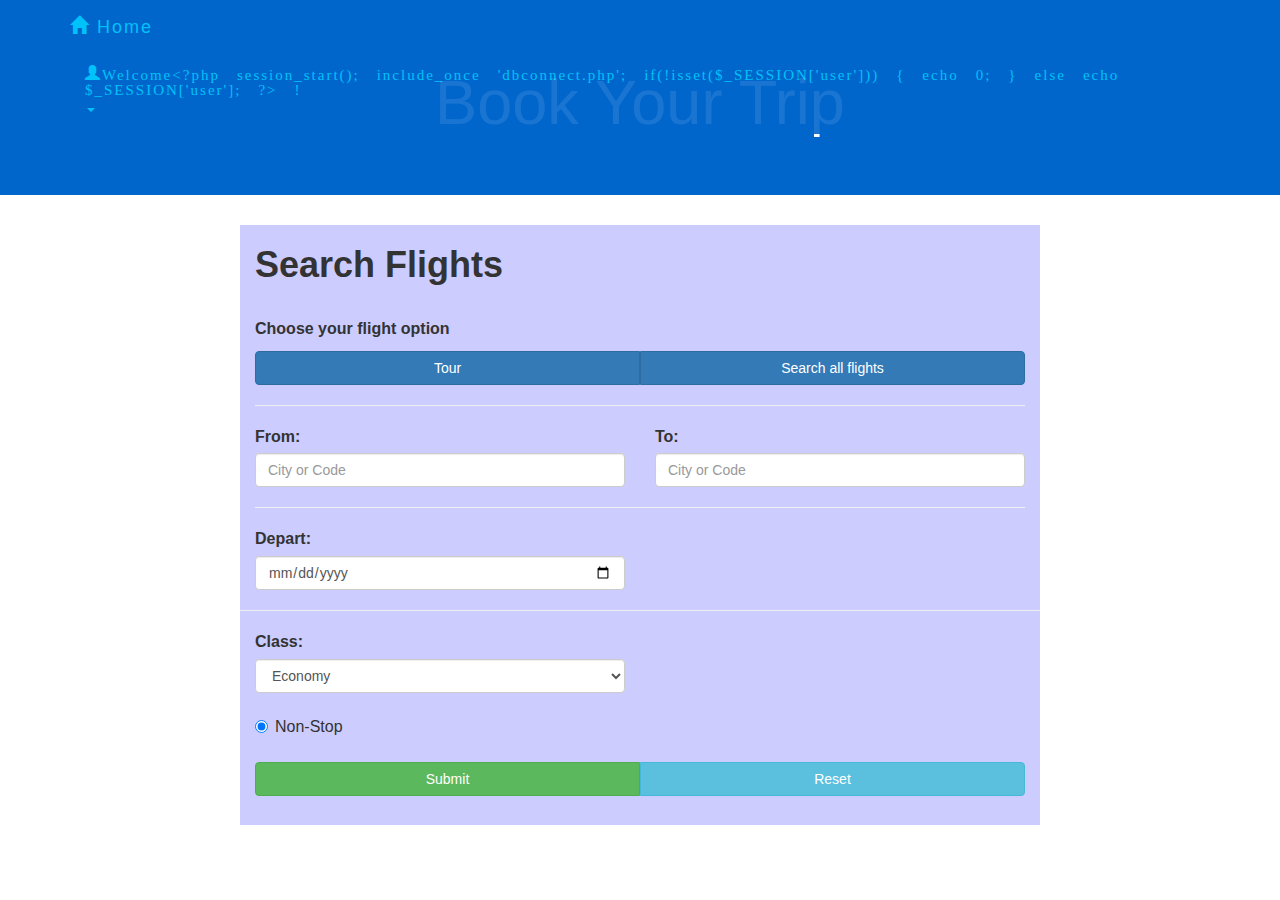
<file: AdminHome.html>
<!DOCTYPE html>
<html lang="en">
<head>
	<title>AirTour Company</title>
    <meta charset="utf-8">
    <meta name="viewport" content="width=device-width, initial-scale=1">
    <link rel="shortcut icon" type="image/x-icon" href="https://lh3.googleusercontent.com/-HtZivmahJYI/VUZKoVuFx3I/AAAAAAAAAcM/thmMtUUPjbA/Blue_square_A-3.PNG" />
	<link rel="stylesheet" href="http://maxcdn.bootstrapcdn.com/bootstrap/3.3.5/css/bootstrap.min.css">
    <script src="https://ajax.googleapis.com/ajax/libs/jquery/1.11.1/jquery.min.js"></script>
    <script src="http://maxcdn.bootstrapcdn.com/bootstrap/3.3.5/js/bootstrap.min.js"></script>
	<link rel="stylesheet" href="forcompany.css">
	<link rel="stylesheet" href="homepage.css">
	<link rel="stylesheet" href="AdminSignin.css">
	<script src="login.js"> </script>
	<script src="jump.js"> </script>
</head>
<body>
	<nav class="navbar navbar-default navbar-fixed-top">
		<div class="container">
			<div class="navbar-header">
				<button type="button" class="navbar-toggle" data-toggle="collapse" data-target="#myNavbar">
					<span class="icon-bar"></span>
					<span class="icon-bar"></span>
					<span class="icon-bar"></span>
				</button>
				<a class="navbar-brand" href="homepage.html"><span class="glyphicon glyphicon-home"></span> Home</a>
			</div>
			<div class="collapse navbar-collapse" id="myNavbar">
				<ul class="nav navbar-nav navbar-right">



					<li class="dropdown" id = "new">
						<a class="dropdown-toggle" data-toggle="dropdown" href="#"><span class="glyphicon glyphicon-user"> Sign in&nbsp;</span><span class="caret"></span>
						</a>
						<ul class="dropdown-menu multi-level" role="menu" aria-labelledby="dropdownMenu">
						  <li><a href="signup.html">Register</a></li>

						  <li class="dropdown-submenu">
							<a tabindex="-1" href="#">Sign in</a>
							<ul class="dropdown-menu">
							  <li><a tabindex="-1" href="Adminlogin.html">Manager Sign in</a></li>
							  <li><a href="customersignin.html">Customer Sign in</a></li>
							  </li>


							</ul>
						  </li>

						</ul>
					</li>
					  <li class="dropdown" id = "old">
						<a class="dropdown-toggle" data-toggle="dropdown" href="#" ><span class="glyphicon glyphicon-user" id="wuser">Welcome!</span>
						<span class="caret"></span>
						</a>
						<ul class="dropdown-menu multi-level" role="menu" aria-labelledby="dropdownMenu">
							<li><a href="Adminpage.html">Flight Management</a></li>
                            <li><a href="UserManagement.html">User Management</a></li>
                            <li><a href="AdminUserView.php">View Users</a></li>
							<li><a href="#" id="logout">Sign out</a></li>
						</ul>
						</li>
				</ul>
			</div>
		</div>
	</nav>
	<div class="jumbotron text-center">
		<h1>Book Your Trip</h1>
	</div>

	<div class="container" id="homepage">
		<h1><b>Search Flights</b></h1>
		<br />
		<p><b>Choose your flight option</b></p>
		<div class="btn-group btn-group-justified">
			<div class="btn-group">
			<button id="button1" type="button" href="#oneway" class="btn btn-primary">Tour</button>
			</div>
			<div class="btn-group">
			<button id="button3" type="button" href="#all" class="btn btn-primary">Search all flights</button>
			</div>
		</div>
		<hr />
	<div id="oneway">
		<form role="form" action="SearchResultOneway.php" method="post">
		  <div class="row">
		  <div class="col-sm-6">
		    <label for="from">From:</label>
		    <input type="text" class="form-control" id="from" name="from" placeholder="City or Code" required>
		  </div>
		  <div class="col-sm-6">
		    <label for="to">To:</label>
		    <input type="text" class="form-control" id="to" name="to" placeholder="City or Code" required>
		  </div>
		  </div>
		  <hr >
		  <div class="row">
			  <div class="col-sm-6">
			    <label for="depart">Depart:</label>
			    <input type="date" class="form-control" id="depart" name="depart" required>
			  </div>
		  </div>
		   <div class="row">
		   <hr >
		  <div class="col-sm-6">
		    <label for="class">Class:</label>
		    <select class="form-control" name="class">
		      <option value="Economy">Economy</option>
		      <option value="Business">Business</option>
		    </select>
		  </div>
		  </div>
		  <br>
		  <div class="row">
		  <div class="col-sm-6">
		    <label class="radio-inline">
		      <input type="radio" name="stop" value="nonstop" checked>Non-Stop
		    </label>
		  </div>
		  </div>
		  <br>
		  <div class="btn-group btn-group-justified">
				<div class="btn-group">
					<button type="submit" class="btn btn-success">Submit</button>
				</div>
				<div class="btn-group">
					<button type="reset"  class="btn btn-info" value="Reset">Reset</button>
				</div>
		  </div>
		</form>
	</div>

	<div id="all">
		<form role="form" action="SearchResultAll.php" method="post">
			 <div class="row">
			  <div class="col-sm-6">
			  <label for="selectdate">Select a date:</label>
			  <input type="date" class="form-control" id="selectdate" name="selectdate" required>
			  </div>
			 </div>
			 <br>
			<div class="row">
			  <div class="col-sm-6">
			  <button type="submit" class="btn btn-primary">Show ALL</button>
			  </div>
			</div>
			</form>

	</div>

	</div>


</body>
</html>
</file>
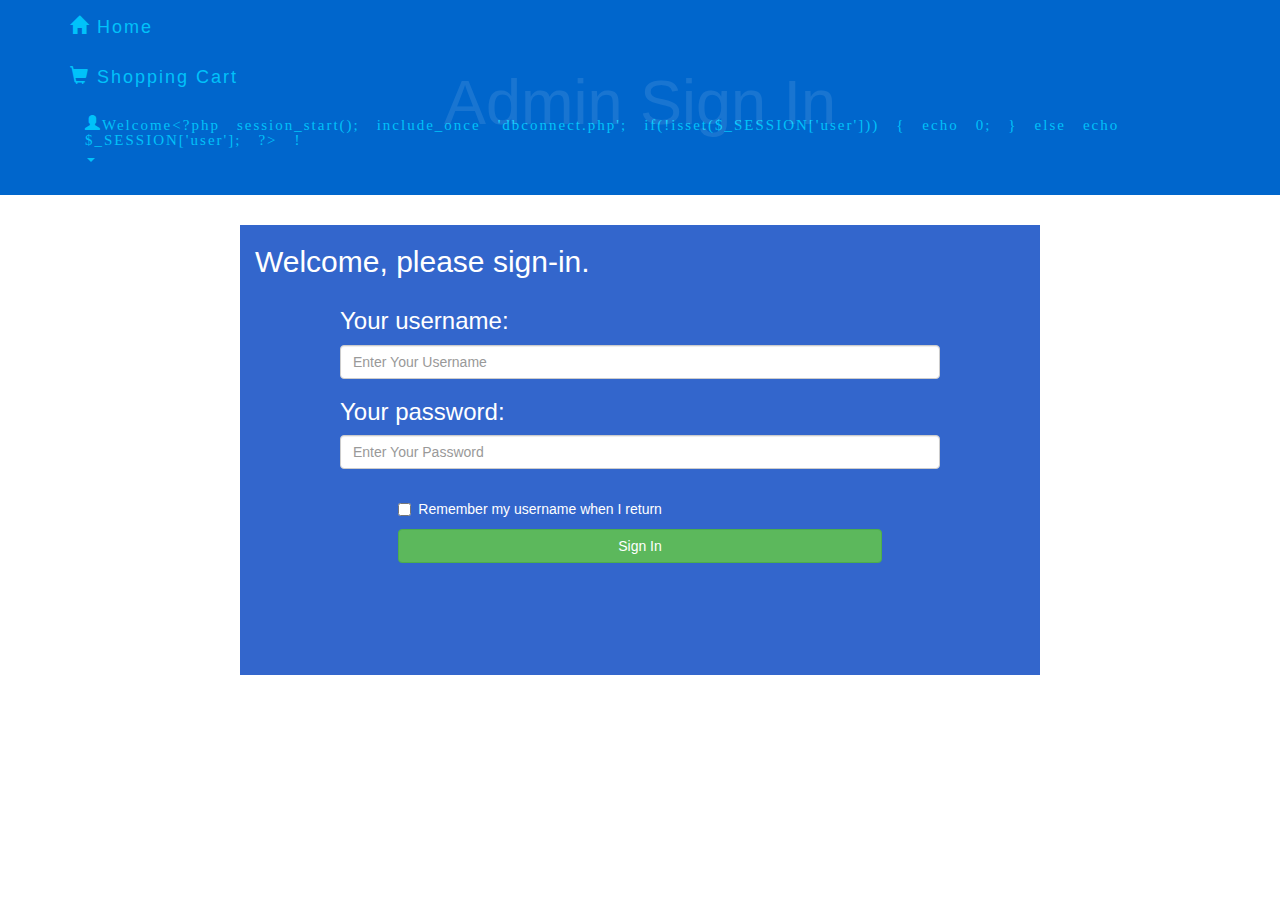
<file: Adminlogin.html>
<!DOCTYPE html>
<html lang="en">
<head>
	<title>AirBooking.com - airline tickets, cheap flights</title>
	<meta name="language" content="english" />
	<meta name="keywords" content="airprice, travel, cheap airfare, discount airfare" />
	<meta http-equiv="content-type" content="text/html; charset=utf-8" />
	<meta http-equiv="Content-Style-Type" content="text/css" />
	<meta name="viewpoint" content="width=device-width, initial-scale=1">
	<link rel="stylesheet" href="http://maxcdn.bootstrapcdn.com/bootstrap/3.3.5/css/bootstrap.min.css">
	<link rel="shortcut icon" type="image/x-icon" href="https://lh3.googleusercontent.com/-HtZivmahJYI/VUZKoVuFx3I/AAAAAAAAAcM/thmMtUUPjbA/Blue_square_A-3.PNG" />
	<script src="https://ajax.googleapis.com/ajax/libs/jquery/1.11.3/jquery.min.js"></script>
	<script src="http://maxcdn.bootstrapcdn.com/bootstrap/3.3.5/js/bootstrap.min.js"></script>
	<link rel="stylesheet" href="forcompany.css">
	<link rel="stylesheet" href="customersignin.css">
	<link rel="stylesheet" href="AdminSignin.css">
		<script src="login.js"> </script>
</head>

<body id="signUpPage" data-spy="scroll" data-target=".navbar" data-offset="60">
	<nav class="navbar navbar-default navbar-fixed-top">
		<div class="container">
			<div class="navbar-header">
				<button type="button" class="navbar-toggle" data-toggle="collapse" data-target="#myNavbar">
					<span class="icon-bar"></span>
					<span class="icon-bar"></span>
					<span class="icon-bar"></span>
				</button>
				<a class="navbar-brand" href="index.html"><span class="glyphicon glyphicon-home"></span> Home</a>
			</div>
			<div class="collapse navbar-collapse" id="myNavbar">
				<ul class="nav navbar-nav navbar-right">
					<li id = "cart">
						<a class="navbar-brand" href="cartshow.php"><span class="glyphicon glyphicon-shopping-cart"></span> Shopping Cart</a>
					</li>


					<li class="dropdown" id = "new">
						<a class="dropdown-toggle" data-toggle="dropdown" href="#"><span class="glyphicon glyphicon-user"> Sign in&nbsp;</span><span class="caret"></span>
						</a>
						<ul class="dropdown-menu multi-level" role="menu" aria-labelledby="dropdownMenu">
						  <li><a href="signup.html">Register</a></li>

						  <li class="dropdown-submenu">
							<a tabindex="-1" href="#">Sign in</a>
							<ul class="dropdown-menu">
							  <li><a tabindex="-1" href="Adminlogin.html">Manager Sign in</a></li>
							  <li><a href="customersignin.html">Customer Sign in</a></li>
							  </li>


							</ul>
						  </li>

						</ul>
					</li>
					  <li class="dropdown" id = "old">
						<a class="dropdown-toggle" data-toggle="dropdown" href="#" ><span class="glyphicon glyphicon-user" id="wuser">Welcome!</span>
						<span class="caret"></span>
						</a>
						<ul class="dropdown-menu multi-level" role="menu" aria-labelledby="dropdownMenu">
							<li><a href="showhistory.php">History</a></li>
							<li><a href="#" id="logout">Sign out</a></li>
						</ul>
						</li>
				</ul>
			</div>
		</div>
	</nav>
	<div class="jumbotron text-center">
		<h1>Admin Sign In</h1>
	</div>

	<div class="container" id="signin">
		<h2>Welcome, please sign-in.</h2>

		<form action="Adminlogin.php" method="post">
		<div class="container" id="main">
			<h3>Your username:</h3>
			<input type="text" class="form-control" id="username" placeholder="Enter Your Username" name="username" required>
			<h3>Your password:</h3>
			<input type="password" class="form-control" id="pwd" placeholder="Enter Your Password" name="pwd" required>

		</div>
		<br />
		<div class="col-sm-offset-2 col-sm-6">
			<div class="checkbox">
				<label><input type="checkbox"> Remember my username when I return</label>
			</div>
		</div>

		<div class="col-sm-offset-2 col-sm-8">
			<button type="submit" class="btn btn-success btn-block" name="btn-login">Sign In</button>
		</div>
		</form>

	</div>
	<br /><br />

</body>
</html>
</file>
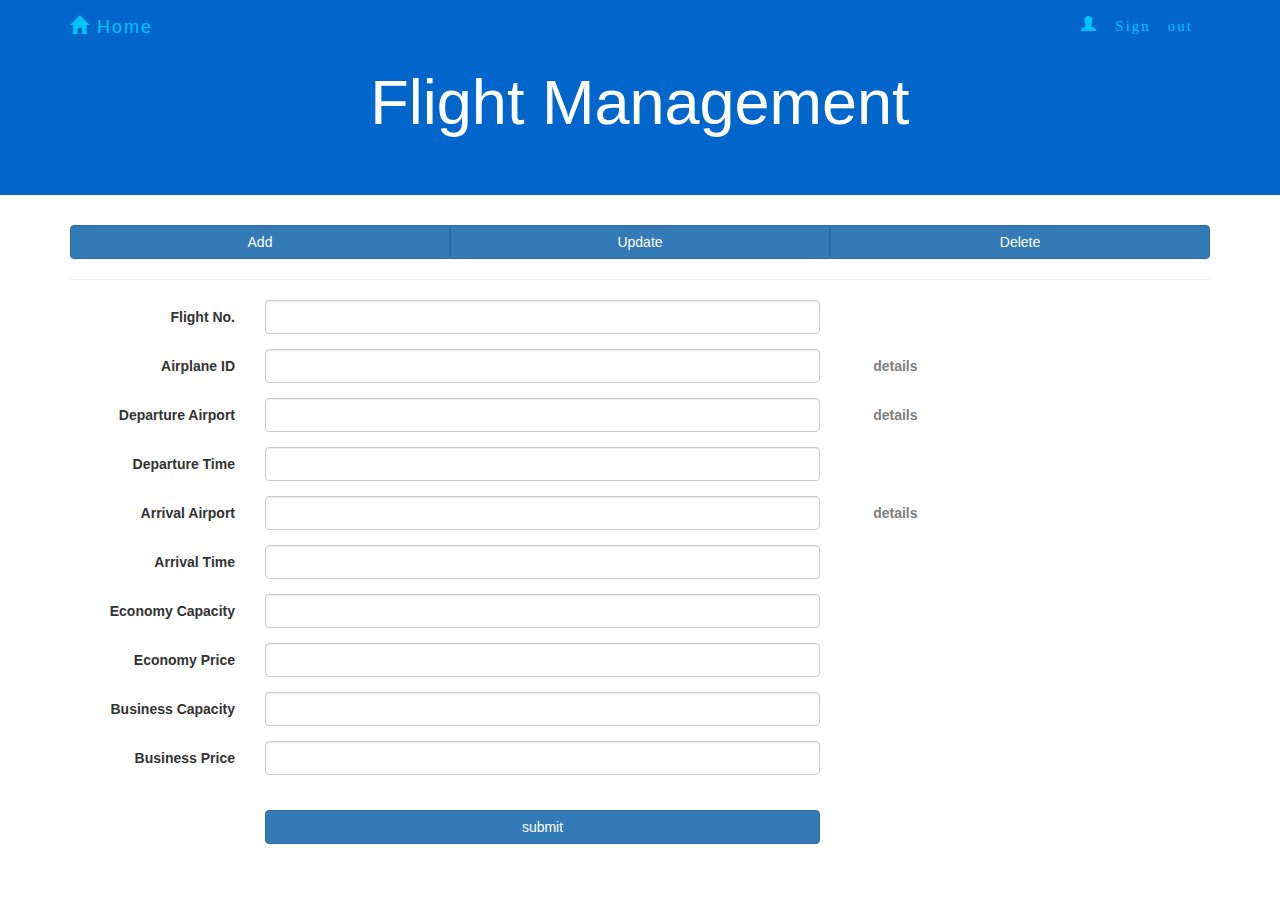
<file: Adminpage.html>
<!DOCTYPE html>
<html lang="en">
<head>
	<title>Book My Trip</title>
    <meta charset="utf-8">
    <meta name="viewport" content="width=device-width, initial-scale=1">
    <link rel="shortcut icon" type="image/x-icon" href="https://lh3.googleusercontent.com/-HtZivmahJYI/VUZKoVuFx3I/AAAAAAAAAcM/thmMtUUPjbA/Blue_square_A-3.PNG" />
	<link rel="stylesheet" href="http://maxcdn.bootstrapcdn.com/bootstrap/3.3.5/css/bootstrap.min.css">
    <script src="http://maxcdn.bootstrapcdn.com/bootstrap/3.3.5/js/bootstrap.min.js"></script>
	<link rel="stylesheet" href="forcompany.css">
	<link rel="stylesheet" href="menu.css">
	<link rel="stylesheet" href="AdminSignin.css">
	<script  src="jquery-1.9.1.min.js"></script>
	<script src="Admin.js"></script>
	<script src="login.js"> </script>

</head>
<body>
	<nav class="navbar navbar-default navbar-fixed-top">
		<div class="container">
			<div class="navbar-header">
				<button type="button" class="navbar-toggle" data-toggle="collapse" data-target="#myNavbar">
					<span class="icon-bar"></span>
					<span class="icon-bar"></span>
					<span class="icon-bar"></span>
				</button>
				<a class="navbar-brand" href="AdminHome.html"><span class="glyphicon glyphicon-home"></span> Home</a>
			</div>
			<div class="collapse navbar-collapse" id="myNavbar">
				<ul class="nav navbar-nav navbar-right">
					<li class="dropdown">
						<a class="dropdown-toggle" data-toggle="dropdown" href="index.html"><span class="glyphicon glyphicon-user"> Sign out&nbsp;</span>						</a>

					</li>
				</ul>
			</div>
		</div>
	</nav>
	<div class="jumbotron text-center">
		<h1>Flight Management</h1>
	</div>

	<div class="container">

		<div class="btn-group btn-group-justified">
			<div class="btn btn-primary" id="a">Add</div>
			<div class="btn btn-primary" id="u">Update</div>
			<div class="btn btn-primary" id="d">Delete</div>
		</div>
		<hr />
		<div id = "add">
			<form class="form-horizontal" role="form" id="addf">
				<div class="form-group">
					<label class="control-label col-sm-2" for="flightno2">Flight No.</label>
					<div class="col-sm-6">
						<input type="flightno" class="form-control" id="flightno2" placeholder="" name="flightno">
	
					</div>
	
				</div>
				<div class="form-group">
					<label class="control-label col-sm-2" for="airplaneid2">Airplane ID</label>
					<div class="col-sm-6">
						<input type="airplaneid" class="form-control" id="airplaneid2" placeholder="" name="airplaneid">
					</div>
					<label class="control-label col-sm-1" for="airpiddetail" id = "ad1"><font color="gray">details</font></label>
					<div class="col-sm-3" id = "detail">
					</div>
				</div>
				<div class="form-group">
					<label class="control-label col-sm-2" for="departure">Departure Airport</label>
					<div class="col-sm-6">
						<input type="departure" class="form-control" id="departure2" placeholder="" name="departure">
					</div>
					<label class="control-label col-sm-1" for="dairportdetail" id="ad2" ><font color="gray">details</font></label>
					<div class="col-sm-3" id = "adetail2">
					</div>
				</div>
				<div class="form-group">
					<label class="control-label col-sm-2" for="dtime">Departure Time</label>
					<div class="col-sm-6">
						<input type="dtime" class="form-control" id="dtime2" placeholder="" name="dtime">
					</div>
				</div>
				<div class="form-group">
					<label class="control-label col-sm-2" for="arrival">Arrival Airport</label>
					<div class="col-sm-6">
						<input type="arrival" class="form-control" id="arrival2" placeholder="" name="arrival">
					</div>
					<label class="control-label col-sm-1" for="dairportdetail" id="ad3" ><font color="gray">details</font></label>
					<div class="col-sm-3" id = "adetail3">
					</div>
				</div>
				<div class="form-group">
					<label class="control-label col-sm-2" for="atime">Arrival Time</label>
					<div class="col-sm-6">
						<input type="atime" class="form-control" id="atime2" placeholder="" name="atime">
					</div>
				</div>
				<div class="form-group">
					<label class="control-label col-sm-2" for="ecapacity">Economy Capacity</label>
					<div class="col-sm-6">
						<input type="ecapacity" class="form-control" id="ecapacity2" placeholder="" name="ecapacity">
					</div>
				</div>
				<div class="form-group">
					<label class="control-label col-sm-2" for="eprice">Economy Price</label>
					<div class="col-sm-6">
						<input type="eprice" class="form-control" id="eprice2" placeholder="" name="eprice">
					</div>
				</div>
				<div class="form-group">
					<label class="control-label col-sm-2" for="bcapacity">Business Capacity</label>
					<div class="col-sm-6">
						<input type="bcapacity" class="form-control" id="bcapacity2" placeholder="" name="bcapacity">
					</div>
				</div>
				<div class="form-group">
					<label class="control-label col-sm-2" for="bprice">Business Price</label>
					<div class="col-sm-6">
						<input type="bprice" class="form-control" id="bprice2" placeholder="" name="bprice">
					</div>
				</div>
	
				<br />
				<div class="form-group">
					<div class="col-sm-offset-2 col-sm-6">
						<input type = "button" class="btn btn-primary btn-block" name="btn-submit" id="ad" value = "submit" />
					</div>
				</div>
			</form>
		</div>
		<div id = "update">
		<form class="form-horizontal" role="form">
			<div class="form-group">
				<label class="control-label col-sm-2" for="number">Flight No.</label>
				<div class="col-sm-6">
					<input type="flightno" class="form-control" name="number" id="number" placeholder="">

				</div>
				<div class="col-sm-2">
					<input type="button" class="btn btn-success btn-block" name="search" id="search" value = "search flight" />
				</div>
			</div>
		</form>
		<form class="form-horizontal" role="form" id="result">
			<div class="form-group">
				<label class="control-label col-sm-2" for="flightno">Flight No.</label>
				<div class="col-sm-6">
					<input type="flightno" class="form-control" id="flightno1" placeholder="" name="flightno">

				</div>

			</div>
			<div class="form-group">
				<label class="control-label col-sm-2" for="airplaneid">Airplane ID</label>
				<div class="col-sm-6">
					<input type="airplaneid" class="form-control" id="airplaneid1" placeholder="" name="airplaneid">
				</div>

				<label class="control-label col-sm-1" for="dairportdetail" id="ud1" ><font color="gray">details</font></label>
				<div class="col-sm-3" id = "detail1">
				</div>
			</div>
			<div class="form-group">
				<label class="control-label col-sm-2" for="departure">Departure Airport</label>
				<div class="col-sm-6">
					<input type="departure" class="form-control" id="departure1" placeholder="" name="departure">
				</div>
				<label class="control-label col-sm-1" for="dairportdetail" id="ud2" ><font color="gray">details</font></label>
				<div class="col-sm-3" id = "udetail2">
				</div>
			</div>
			<div class="form-group">
				<label class="control-label col-sm-2" for="dtime">Departure Time</label>
				<div class="col-sm-6">
					<input type="dtime" class="form-control" id="dtime1" placeholder="" name="dtime">
				</div>
			</div>
			<div class="form-group">
				<label class="control-label col-sm-2" for="arrival">Arrival Airport</label>
				<div class="col-sm-6">
					<input type="arrival" class="form-control" id="arrival1" placeholder="" name="arrival">
				</div>
				<label class="control-label col-sm-1" for="dairportdetail" id="ud3" ><font color="gray">details</font></label>
				<div class="col-sm-3" id = "udetail3">
				</div>
			</div>
			<div class="form-group">
				<label class="control-label col-sm-2" for="atime">Arrival Time</label>
				<div class="col-sm-6">
					<input type="atime" class="form-control" id="atime1" placeholder="" name="atime">
				</div>
			</div>
			<div class="form-group">
				<label class="control-label col-sm-2" for="ecapacity">Economy Capacity</label>
				<div class="col-sm-6">
					<input type="ecapacity" class="form-control" id="ecapacity1" placeholder="" name="ecapacity">
				</div>
			</div>
			<div class="form-group">
				<label class="control-label col-sm-2" for="eprice">Economy Price</label>
				<div class="col-sm-6">
					<input type="eprice" class="form-control" id="eprice1" placeholder="" name="eprice">
				</div>
			</div>
			<div class="form-group">
				<label class="control-label col-sm-2" for="bcapacity">Business Capacity</label>
				<div class="col-sm-6">
					<input type="bcapacity" class="form-control" id="bcapacity1" placeholder="" name="bcapacity">
				</div>
			</div>
			<div class="form-group">
				<label class="control-label col-sm-2" for="bprice">Business Price</label>
				<div class="col-sm-6">
					<input type="bprice" class="form-control" id="bprice1" placeholder="" name="bprice">
				</div>
			</div>

			<br />
			<div class="form-group">
				<div class="col-sm-offset-2 col-sm-6">
					<input type = "button" class="btn btn-primary btn-block" value="Update" id="up" />
					<input type = "button" class="btn btn-primary btn-block" value="Delete" id="de" />
				</div>
			</div>
		</form>
		</div>
		<div id = "delete">

	    </div>
		<br /><br /><br />
	</div>

</body>
</html>
</file>
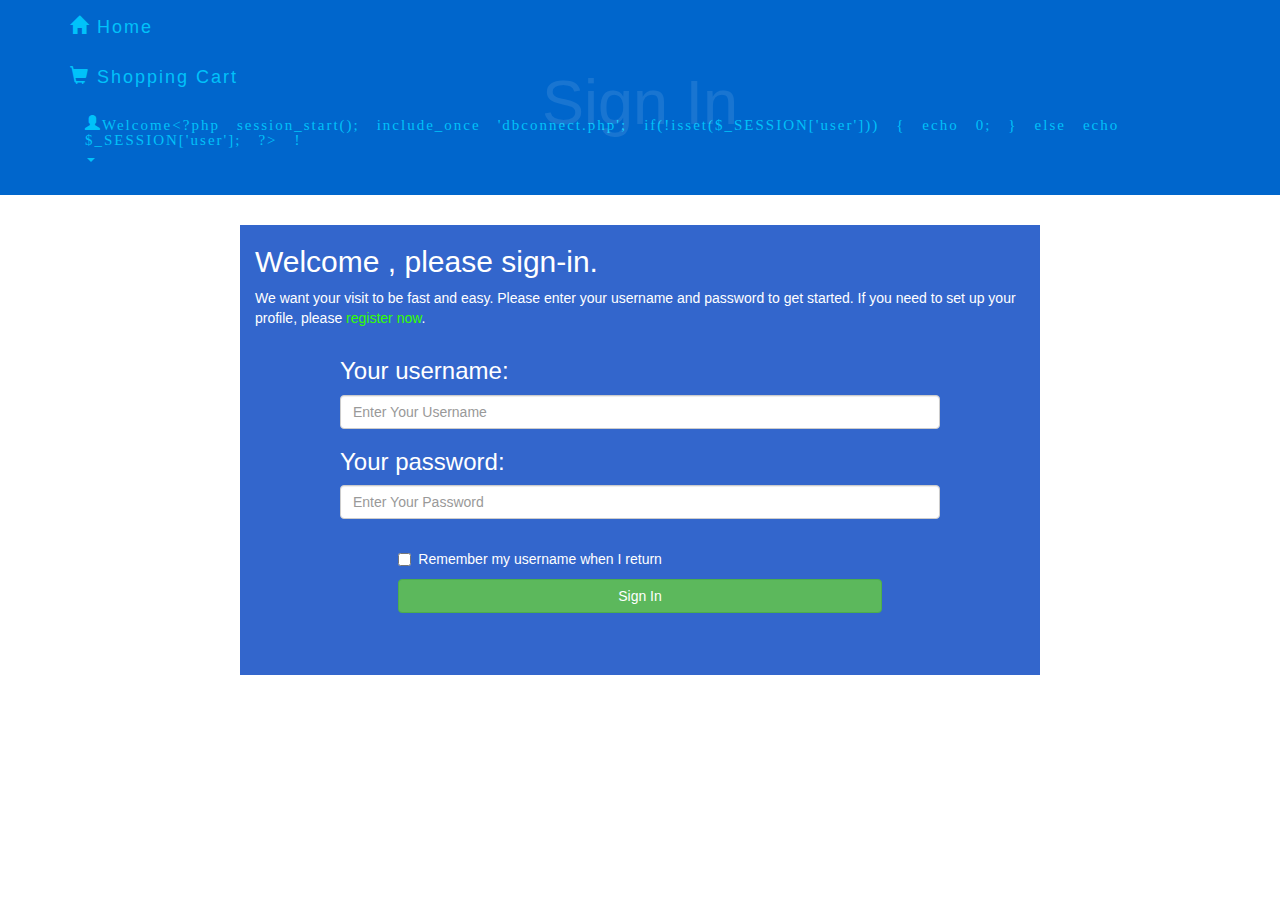
<file: customersignin.html>
<!DOCTYPE html>
<html lang="en">
<head>
	<title>AirBooking.com - airline tickets, cheap flights</title>
	<meta name="language" content="english" />
	<meta name="keywords" content="airprice, travel, cheap airfare, discount airfare" />
	<meta http-equiv="content-type" content="text/html; charset=utf-8" />
	<meta http-equiv="Content-Style-Type" content="text/css" />
	<meta name="viewpoint" content="width=device-width, initial-scale=1">
	<link rel="stylesheet" href="http://maxcdn.bootstrapcdn.com/bootstrap/3.3.5/css/bootstrap.min.css">
	<link rel="shortcut icon" type="image/x-icon" href="https://lh3.googleusercontent.com/-HtZivmahJYI/VUZKoVuFx3I/AAAAAAAAAcM/thmMtUUPjbA/Blue_square_A-3.PNG" />
	<script src="https://ajax.googleapis.com/ajax/libs/jquery/1.11.3/jquery.min.js"></script>
	<script src="http://maxcdn.bootstrapcdn.com/bootstrap/3.3.5/js/bootstrap.min.js"></script>
	<link rel="stylesheet" href="forcompany.css">
	<link rel="stylesheet" href="customersignin.css">
	<link rel="stylesheet" href="AdminSignin.css">
		<script src="login.js"> </script>
</head>

<body id="signUpPage" data-spy="scroll" data-target=".navbar" data-offset="60">
	<nav class="navbar navbar-default navbar-fixed-top">
		<div class="container">
			<div class="navbar-header">
				<button type="button" class="navbar-toggle" data-toggle="collapse" data-target="#myNavbar">
					<span class="icon-bar"></span>
					<span class="icon-bar"></span>
					<span class="icon-bar"></span>
				</button>
				<a class="navbar-brand" href="index.html"><span class="glyphicon glyphicon-home"></span> Home</a>
			</div>
			<div class="collapse navbar-collapse" id="myNavbar">
				<ul class="nav navbar-nav navbar-right">
					<li id = "cart">
						<a class="navbar-brand" href="cartshow.php"><span class="glyphicon glyphicon-shopping-cart"></span> Shopping Cart</a>
					</li>


					<li class="dropdown" id = "new">
						<a class="dropdown-toggle" data-toggle="dropdown" href="#"><span class="glyphicon glyphicon-user"> Sign in&nbsp;</span><span class="caret"></span>
						</a>
						<ul class="dropdown-menu multi-level" role="menu" aria-labelledby="dropdownMenu">
						  <li><a href="signup.html">Register</a></li>

						  <li class="dropdown-submenu">
							<a tabindex="-1" href="#">Sign in</a>
							<ul class="dropdown-menu">
							  <li><a tabindex="-1" href="Adminlogin.html">Manager Sign in</a></li>
							  <li><a href="customersignin.html">Customer Sign in</a></li>
							  </li>


							</ul>
						  </li>

						</ul>
					</li>
					  <li class="dropdown" id = "old">
						<a class="dropdown-toggle" data-toggle="dropdown" href="#" ><span class="glyphicon glyphicon-user" id="wuser">Welcome!</span>
						<span class="caret"></span>
						</a>
						<ul class="dropdown-menu multi-level" role="menu" aria-labelledby="dropdownMenu">
							<li><a href="showhistory.php">History</a></li>
							<li><a href="#" id="logout">Sign out</a></li>
						</ul>
						</li>
				</ul>
			</div>
		</div>
	</nav>
	<div class="jumbotron text-center">
		<h1>Sign In</h1>
	</div>

	<div class="container" id="signin">
		<h2>Welcome , please sign-in.</h2>
		<p>We want your visit to be fast and easy.  Please enter your username and password to get started. If you need to set up your profile, please <a href="signup.html">register now</a>.</p>

		<form action="login.php" method="post">
		<div class="container" id="main">
			<h3>Your username:</h3>
			<input type="text" class="form-control" id="username" placeholder="Enter Your Username" name="username" required>
			<h3>Your password:</h3>
			<input type="password" class="form-control" id="pwd" placeholder="Enter Your Password" name="pwd" required>

		</div>
		<br />
		<div class="col-sm-offset-2 col-sm-6">
			<div class="checkbox">
				<label><input type="checkbox"> Remember my username when I return</label>
			</div>
		</div>

		<div class="col-sm-offset-2 col-sm-8">
			<button type="submit" class="btn btn-success btn-block" name="btn-login">Sign In</button>
		</div>
		</form>

	</div>
	<br /><br />

</body>
</html>
</file>
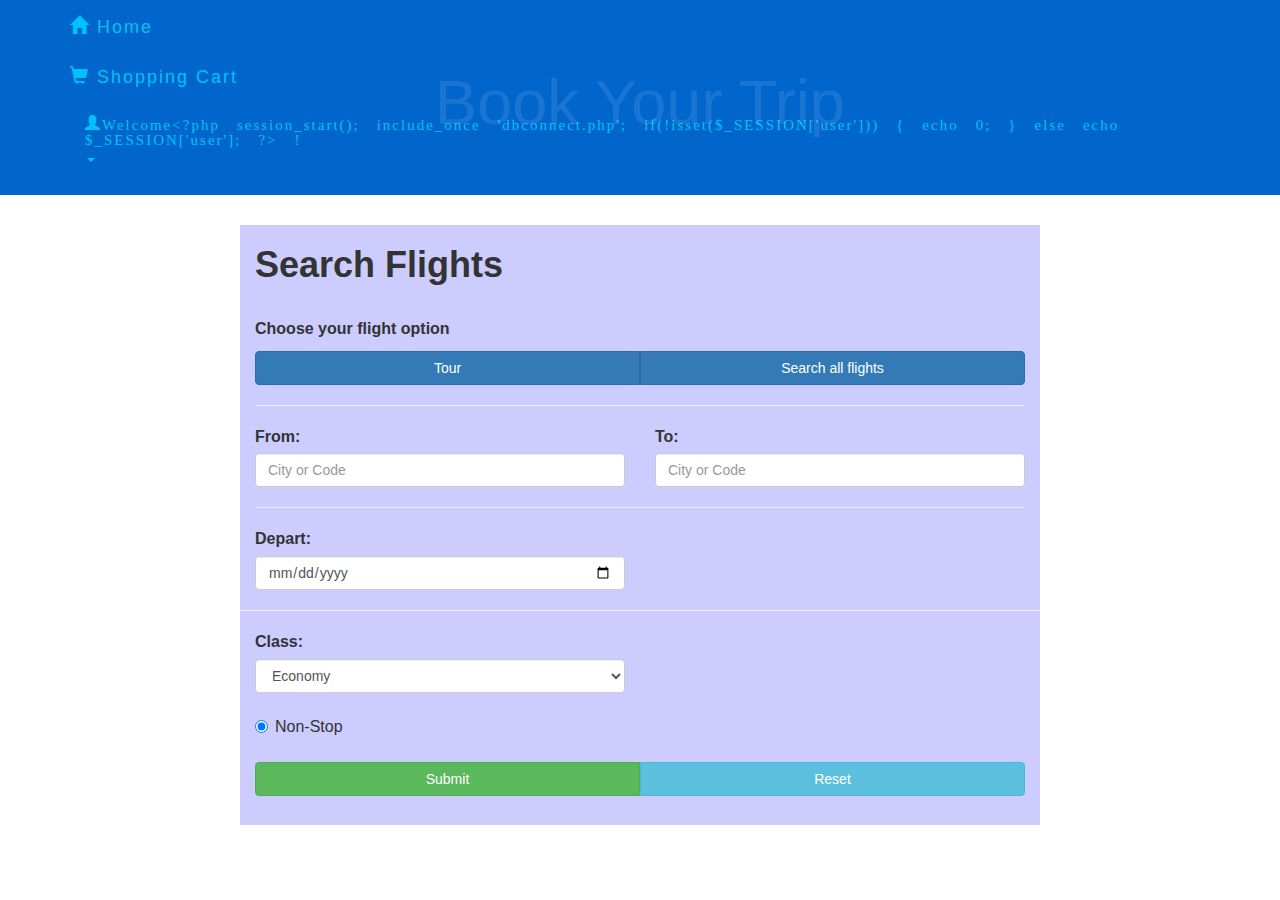
<file: homepage.html>
<!DOCTYPE html>
<html lang="en">
<head>
	<title>AirTour Company</title>
    <meta charset="utf-8">
    <meta name="viewport" content="width=device-width, initial-scale=1">
    <link rel="shortcut icon" type="image/x-icon" href="https://lh3.googleusercontent.com/-HtZivmahJYI/VUZKoVuFx3I/AAAAAAAAAcM/thmMtUUPjbA/Blue_square_A-3.PNG" />
	<link rel="stylesheet" href="http://maxcdn.bootstrapcdn.com/bootstrap/3.3.5/css/bootstrap.min.css">
    <script src="https://ajax.googleapis.com/ajax/libs/jquery/1.11.1/jquery.min.js"></script>
    <script src="http://maxcdn.bootstrapcdn.com/bootstrap/3.3.5/js/bootstrap.min.js"></script>
	<link rel="stylesheet" href="forcompany.css">
	<link rel="stylesheet" href="homepage.css">
	<link rel="stylesheet" href="AdminSignin.css">
	<script src="login.js"> </script>
	<script src="jump.js"> </script>
</head>
<body>
	<nav class="navbar navbar-default navbar-fixed-top">
		<div class="container">
			<div class="navbar-header">
				<button type="button" class="navbar-toggle" data-toggle="collapse" data-target="#myNavbar">
					<span class="icon-bar"></span>
					<span class="icon-bar"></span>
					<span class="icon-bar"></span>
				</button>
				<a class="navbar-brand" href="homepage.html"><span class="glyphicon glyphicon-home"></span> Home</a>
			</div>
			<div class="collapse navbar-collapse" id="myNavbar">
				<ul class="nav navbar-nav navbar-right">

					<li id = "cart">
						<a class="navbar-brand" href="cartshow.php"><span class="glyphicon glyphicon-shopping-cart"></span> Shopping Cart</a>
					</li>


					<li class="dropdown" id = "new">
						<a class="dropdown-toggle" data-toggle="dropdown" href="#"><span class="glyphicon glyphicon-user"> Sign in&nbsp;</span><span class="caret"></span>
						</a>
						<ul class="dropdown-menu multi-level" role="menu" aria-labelledby="dropdownMenu">
						  <li><a href="signup.html">Register</a></li>

						  <li class="dropdown-submenu">
							<a tabindex="-1" href="#">Sign in</a>
							<ul class="dropdown-menu">
							  <li><a tabindex="-1" href="Adminlogin.html">Manager Sign in</a></li>
							  <li><a href="customersignin.html">Customer Sign in</a></li>
							  </li>


							</ul>
						  </li>

						</ul>
					</li>
					  <li class="dropdown" id = "old">
						<a class="dropdown-toggle" data-toggle="dropdown" href="#" ><span class="glyphicon glyphicon-user" id="wuser">Welcome!</span>
						<span class="caret"></span>
						</a>
						<ul class="dropdown-menu multi-level" role="menu" aria-labelledby="dropdownMenu">
							<li><a href="showhistory.php">History</a></li>
							<li><a href="#" id="logout">Sign out</a></li>
						</ul>
						</li>
				</ul>
			</div>
		</div>
	</nav>
	<div class="jumbotron text-center">
		<h1>Book Your Trip</h1>
	</div>

	<div class="container" id="homepage">
		<h1><b>Search Flights</b></h1>
		<br />
		<p><b>Choose your flight option</b></p>
		<div class="btn-group btn-group-justified">
			<div class="btn-group">
			<button id="button1" type="button" href="#oneway" class="btn btn-primary">Tour</button>
			</div>
			<div class="btn-group">
			<button id="button3" type="button" href="#all" class="btn btn-primary">Search all flights</button>
			</div>
		</div>
		<hr />
	<div id="oneway">
		<form role="form" action="SearchResultOneway.php" method="post">
		  <div class="row">
		  <div class="col-sm-6">
		    <label for="from">From:</label>
		    <input type="text" class="form-control" id="from" name="from" placeholder="City or Code" required>
		  </div>
		  <div class="col-sm-6">
		    <label for="to">To:</label>
		    <input type="text" class="form-control" id="to" name="to" placeholder="City or Code" required>
		  </div>
		  </div>
		  <hr >
		  <div class="row">
			  <div class="col-sm-6">
			    <label for="depart">Depart:</label>
			    <input type="date" class="form-control" id="depart" name="depart" required>
			  </div>
		  </div>
		   <div class="row">
		   <hr >
		  <div class="col-sm-6">
		    <label for="class">Class:</label>
		    <select class="form-control" name="class">
		      <option value="Economy">Economy</option>
		      <option value="Business">Business</option>
		    </select>
		  </div>
		  </div>
		  <br>
		  <div class="row">
		  <div class="col-sm-6">
		    <label class="radio-inline">
		      <input type="radio" name="stop" value="nonstop" checked>Non-Stop
		    </label>
		  </div>
		  </div>
		  <br>
		  <div class="btn-group btn-group-justified">
				<div class="btn-group">
					<button type="submit" class="btn btn-success">Submit</button>
				</div>
				<div class="btn-group">
					<button type="reset"  class="btn btn-info" value="Reset">Reset</button>
				</div>
		  </div>
		</form>
	</div>

	<div id="all">
		<form role="form" action="SearchResultAll.php" method="post">
			 <div class="row">
			  <div class="col-sm-6">
			  <label for="selectdate">Select a date:</label>
			  <input type="date" class="form-control" id="selectdate" name="selectdate" required>
			  </div>
			 </div>
			 <br>
			<div class="row">
			  <div class="col-sm-6">
			  <button type="submit" class="btn btn-primary">Show ALL</button>
			  </div>
			</div>
			</form>

	</div>

	</div>


</body>
</html>
</file>
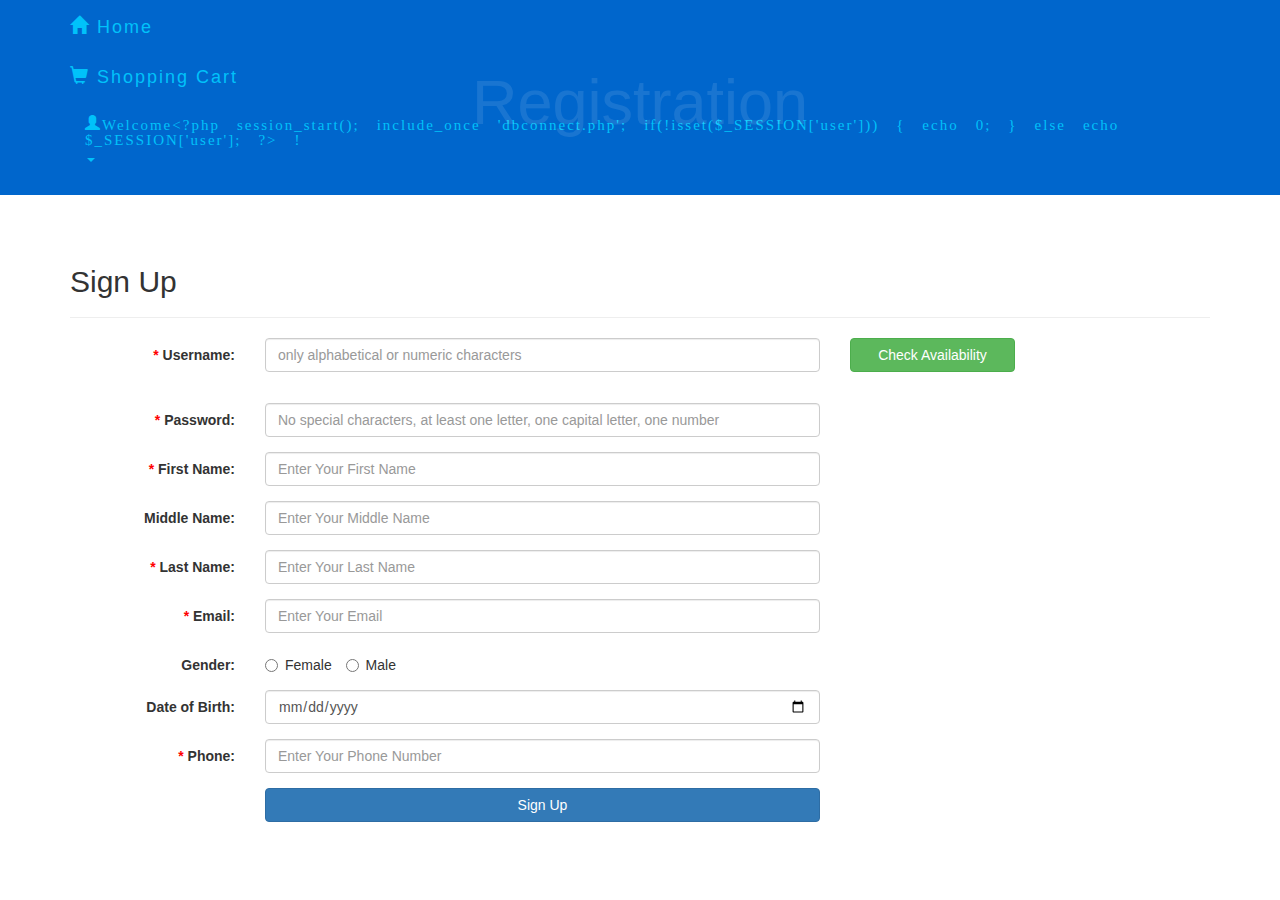
<file: signup.html>
<!DOCTYPE html>
<html lang="en">
<head>
	<title>Book Your Trip.com - airline tickets, cheap flights</title>
	<meta name="language" content="english" />
	<meta name="keywords" content="airprice, travel, cheap airfare, discount airfare" />
	<meta http-equiv="content-type" content="text/html; charset=utf-8" />
	<meta http-equiv="Content-Style-Type" content="text/css" />
	<meta name="viewpoint" content="width=device-width, initial-scale=1">
	<link rel="stylesheet" href="http://maxcdn.bootstrapcdn.com/bootstrap/3.3.5/css/bootstrap.min.css">
	<link rel="shortcut icon" type="image/x-icon" href="https://lh3.googleusercontent.com/-HtZivmahJYI/VUZKoVuFx3I/AAAAAAAAAcM/thmMtUUPjbA/Blue_square_A-3.PNG" />
	<script src="https://ajax.googleapis.com/ajax/libs/jquery/1.11.3/jquery.min.js"></script>
	<script src="http://maxcdn.bootstrapcdn.com/bootstrap/3.3.5/js/bootstrap.min.js"></script>
	<link rel="stylesheet" href="forcompany.css">
	<link rel="stylesheet" href="AdminSignin.css">
	<link rel="stylesheet" href="pswd.css">
	<link rel="stylesheet" href="manda.css">
	<script src="pswd.js"></script>
	<script src="manda.js"></script>
	<script src="formValidation.js"></script>
	<script src="checkUser.js"></script>
	<script src="login.js"> </script>
</head>
<body id="signUpPage" data-spy="scroll" data-target=".navbar" data-offset="60">
	<nav class="navbar navbar-default navbar-fixed-top">
		<div class="container">
			<div class="navbar-header">
				<button type="button" class="navbar-toggle" data-toggle="collapse" data-target="#myNavbar">
					<span class="icon-bar"></span>
					<span class="icon-bar"></span>
					<span class="icon-bar"></span>
				</button>
				<a class="navbar-brand" href="homepage.html"><span class="glyphicon glyphicon-home"></span> Home</a>
			</div>
			<div class="collapse navbar-collapse" id="myNavbar">
				<ul class="nav navbar-nav navbar-right">
                    <li id = "cart">
						<a class="navbar-brand" href="cartshow.php"><span class="glyphicon glyphicon-shopping-cart"></span> Shopping Cart</a>
					</li>


					<li class="dropdown" id = "new">
						<a class="dropdown-toggle" data-toggle="dropdown" href="#"><span class="glyphicon glyphicon-user"> Sign in&nbsp;</span><span class="caret"></span>
						</a>
						<ul class="dropdown-menu multi-level" role="menu" aria-labelledby="dropdownMenu">
						  <li><a href="signup.html">Register</a></li>

						  <li class="dropdown-submenu">
							<a tabindex="-1" href="#">Sign in</a>
							<ul class="dropdown-menu">
							  <li><a tabindex="-1" href="Adminpage.html">Manager Sign in</a></li>
							  <li><a href="customersignin.html">Customer Sign in</a></li>
							  </li>


							</ul>
						  </li>

						</ul>
					</li>
					  <li class="dropdown" id = "old">
						<a class="dropdown-toggle" data-toggle="dropdown" href="#" ><span class="glyphicon glyphicon-user" id="wuser">Welcom!</span>
						<span class="caret"></span>
						</a>
						<ul class="dropdown-menu multi-level" role="menu" aria-labelledby="dropdownMenu">
							<li><a href="showhistory.php">History</a></li>
							<li><a href="#" id="logout">Sign out</a></li>
						</ul>
						</li>
				</ul>
			</div>
		</div>
	</nav>
	<div class="jumbotron text-center">
		<h1>Registration</h1>
	</div>
	<div class="container">
		<div class="page-header">
			<h2>Sign Up</h2>
		</div>
		<form name="myForm" onsubmit="return validateForm()" class="form-horizontal" role="form" action="register.php" method="post">
			<div class="form-group">
				<label class="control-label col-sm-2" for="username"><span style="color:red;">*</span> Username:</label>
				<div class="col-sm-6">
					<input type="username" class="form-control" id="username" placeholder="only alphabetical or numeric characters" name="username">
				</div>
				<div class="col-sm-2">
					<input type="button" class="btn btn-success btn-block" id="check_username_availability" value="Check Availability">

				</div>
				<span class="error">Username is required</span>
			</div>
			<div class="form-group">
				<div class="col-sm-offset-2 col-sm-6" id="username_availability_result">
				</div>
			</div>

			<div class="form-group">
				<label class="control-label col-sm-2" for="pwd1"><span style="color:red;">*</span> Password:</label>
				<div class="col-sm-6">
					<input type="password" class="form-control" id="pwd1" placeholder="No special characters, at least one letter, one capital letter, one number" name="pwd1">
				</div>
				<span class="error">Password is required</span>
			</div>
			<div class="form-group" id="pswd_info">
				<h4>Password must meet the following requirements:</h4>
				<ul>
					<li id="letter" class="invalid">At least one letter</li>
					<li id="capital" class="invalid">At least one capital letter</li>
					<li id="number" class="invalid">At least one number</li>
					<li id="length" class="invalid">At least 6 characters</li>
				</ul>
			</div>
			<div class="form-group">
				<label class="control-label col-sm-2" for="firstname"><span style="color:red;">*</span> First Name:</label>
				<div class="col-sm-6">
					<input type="firstname" class="form-control" id="firstname" placeholder="Enter Your First Name" name="firstname">
				</div>
				<span class="error">First Name is required</span>
			</div>
			<div class="form-group">
				<label class="control-label col-sm-2" for="middlename">Middle Name:</label>
				<div class="col-sm-6">
					<input type="middlename" class="form-control" id="middlename" name="middlename" placeholder="Enter Your Middle Name">
				</div>
			</div>
			<div class="form-group">
				<label class="control-label col-sm-2" for="lastname"><span style="color:red;">*</span> Last Name:</label>
				<div class="col-sm-6">
					<input type="lastname" class="form-control" id="lastname" placeholder="Enter Your Last Name" name="lastname">
				</div>
				<span class="error">Last Name is required</span>
			</div>
			<div class="form-group">
				<label class="control-label col-sm-2" for="email"><span style="color:red;">*</span> Email:</label>
				<div class="col-sm-6">
					<input type="email" class="form-control" id="email" placeholder="Enter Your Email" name="email">
				</div>
				<span class="error">Email is required</span>
			</div>
			<div class="form-group">
				<label class="control-label col-sm-2" for="gender">Gender:</label>
				<div class="col-sm-6">
					<label class="radio-inline">
						<input type="radio" name="gender" value="Female">Female
					</label>
					<label class="radio-inline">
						<input type="radio" name="gender" value="Male">Male
					</label>
				</div>
			</div>
			<div class="form-group">
				<label class="control-label col-sm-2" for="birthday">Date of Birth:</label>
				<div class="col-sm-6">
					<input type="date" class="form-control" id="birthday" name="birthday">
				</div>
			</div>
			<div class="form-group">
				<label class="control-label col-sm-2" for="tel"><span style="color:red;">*</span> Phone:</label>
				<div class="col-sm-6">
					<input type="tel" class="form-control" id="tel" placeholder="Enter Your Phone Number" name="tel">
				</div>
				<span class="error">Phone is required</span>
			</div>

			<div class="form-group">
				<div class="col-sm-offset-2 col-sm-6">
					<button type="submit" class="btn btn-primary btn-block" name="btn-signup" id="signup">Sign Up</button>
				</div>
			</div>
		</form>
		<br /><br /><br />
	</div>

</body>
</html>
</file>
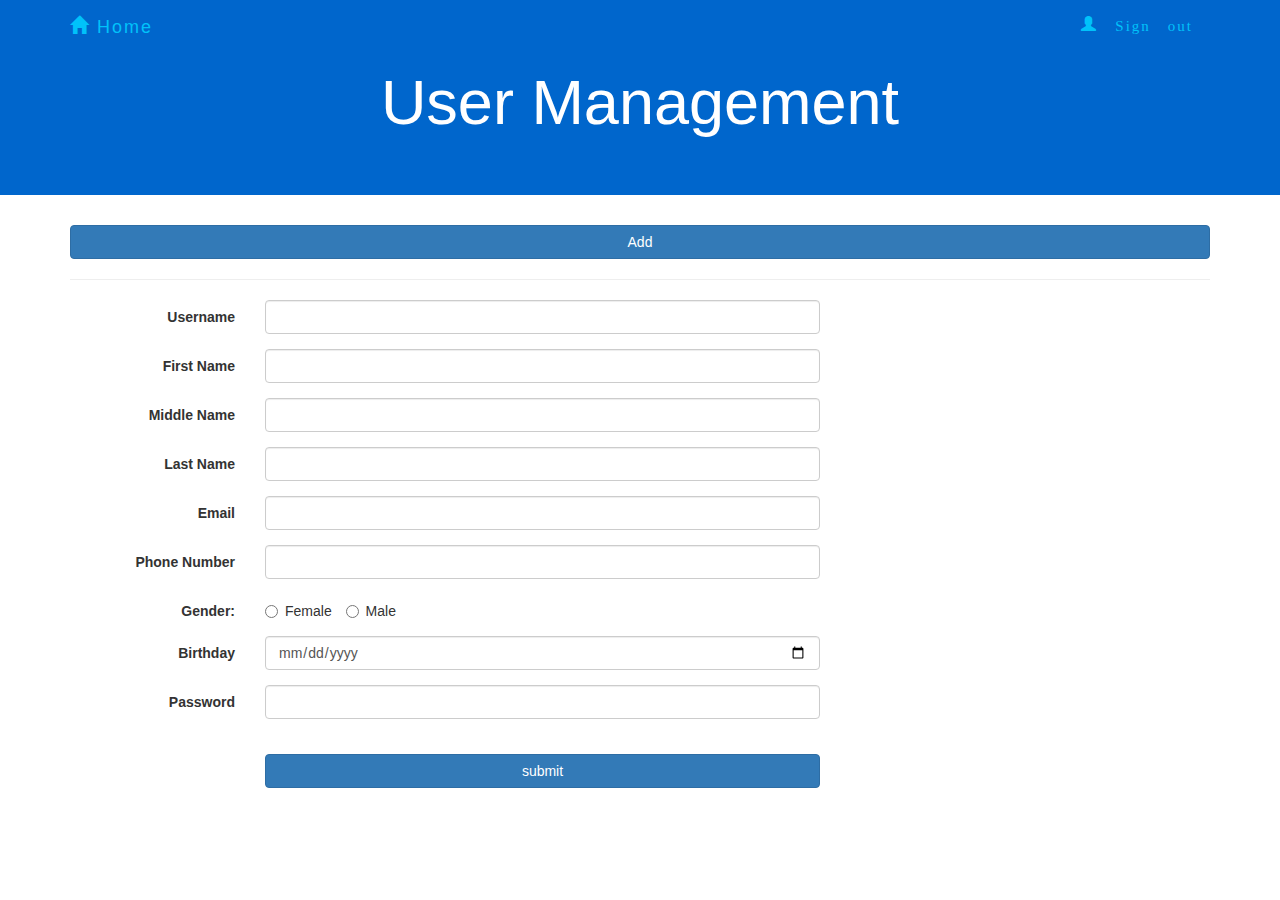
<file: UserManagement.html>
<!DOCTYPE html>
<html lang="en">
<head>
	<title>Book My Trip</title>
    <meta charset="utf-8">
    <meta name="viewport" content="width=device-width, initial-scale=1">
    <link rel="shortcut icon" type="image/x-icon" href="https://lh3.googleusercontent.com/-HtZivmahJYI/VUZKoVuFx3I/AAAAAAAAAcM/thmMtUUPjbA/Blue_square_A-3.PNG" />
	<link rel="stylesheet" href="http://maxcdn.bootstrapcdn.com/bootstrap/3.3.5/css/bootstrap.min.css">
    <script src="http://maxcdn.bootstrapcdn.com/bootstrap/3.3.5/js/bootstrap.min.js"></script>
	<link rel="stylesheet" href="forcompany.css">
	<link rel="stylesheet" href="menu.css">
	<link rel="stylesheet" href="AdminSignin.css">
	<script  src="jquery-1.9.1.min.js"></script>
	<script src="AdminUser.js"></script>
	<script src="login.js"> </script>

</head>
<body>
	<nav class="navbar navbar-default navbar-fixed-top">
		<div class="container">
			<div class="navbar-header">
				<button type="button" class="navbar-toggle" data-toggle="collapse" data-target="#myNavbar">
					<span class="icon-bar"></span>
					<span class="icon-bar"></span>
					<span class="icon-bar"></span>
				</button>
				<a class="navbar-brand" href="AdminHome.html"><span class="glyphicon glyphicon-home"></span> Home</a>
			</div>
			<div class="collapse navbar-collapse" id="myNavbar">
				<ul class="nav navbar-nav navbar-right">
					<li class="dropdown">
						<a class="dropdown-toggle" data-toggle="dropdown" href="index.html"><span class="glyphicon glyphicon-user"> Sign out&nbsp;</span>						</a>

					</li>
				</ul>
			</div>
		</div>
	</nav>
	<div class="jumbotron text-center">
		<h1>User Management</h1>
	</div>

	<div class="container">

		<div class="btn-group btn-group-justified">
			<div class="btn btn-primary" id="a">Add</div>
		</div>
		<hr />
		<div id = "add">
			<form class="form-horizontal" role="form" id="addf">
                <div class="form-group">
                    <label class="control-label col-sm-2" for="username">Username</label>
                    <div class="col-sm-6">
                        <input type="flightno" class="form-control" id="username2" placeholder="" name="username">
    
                    </div>
                </div>
                <div class="form-group">
					<label class="control-label col-sm-2" for="firstname">First Name</label>
					<div class="col-sm-6">
						<input type="firstname" class="form-control" id="firstname2" placeholder="" name="firstname">
					</div>		
				</div>
				<div class="form-group">
					<label class="control-label col-sm-2" for="middlename">Middle Name</label>
					<div class="col-sm-6">
						<input type="middlename" class="form-control" id="middlename2" placeholder="" name="middlename">
					</div>
				</div>
				<div class="form-group">
					<label class="control-label col-sm-2" for="lastname">Last Name</label>
					<div class="col-sm-6">
						<input type="lastname" class="form-control" id="lastname2" placeholder="" name="lastname">
					</div>
				</div>
				<div class="form-group">
					<label class="control-label col-sm-2" for="email">Email</label>
					<div class="col-sm-6">
						<input type="email" class="form-control" id="email" placeholder="" name="email">
					</div>
				</div>
				<div class="form-group">
					<label class="control-label col-sm-2" for="tel">Phone Number</label>
					<div class="col-sm-6">
						<input type="tel" class="form-control" id="tel" placeholder="" name="tel">
					</div>
				</div>
				<div class="form-group">
					<label class="control-label col-sm-2" for="gender">Gender:</label>
					<div class="col-sm-6">
						<label class="radio-inline">
							<input type="radio" name="gender" value="Female">Female
						</label>
						<label class="radio-inline">
							<input type="radio" name="gender" value="Male">Male
						</label>
					</div>
				</div>
				<div class="form-group">
					<label class="control-label col-sm-2" for="birthday">Birthday</label>
					<div class="col-sm-6">
						<input type="date" class="form-control" id="birthday" placeholder="" name="birthday">
					</div>
				</div>
				<div class="form-group">
					<label class="control-label col-sm-2" for="pwd1">Password</label>
					<div class="col-sm-6">
						<input type="password" class="form-control" id="pwd1" placeholder="" name="pwd1">
					</div>
				</div>
	
				<br />
				<div class="form-group">
					<div class="col-sm-offset-2 col-sm-6">
						<input type = "button" class="btn btn-primary btn-block" name="btn-submit" id="ad" value = "submit" />
					</div>
				</div>
            </form>
		</div>
		
		<br /><br /><br />
	</div>

</body>
</html>
</file>
<file: forcompany.css>
.jumbotron {
	background-color: #0066cc;
	color: #ffffff;
}

.navbar {
	margin-bottom: 0;
	background-color: #0066cc;
	border: 0;
	font-size: 15px !important;
	letter-spacing: 2px;
	opacity: 0.9;
}

.navbar li a, .navbar .navbar-brand {
	color: #00ccff !important;
}

.navbar-nav li a:hover, .navbar-nav li.active a {
	color: #0000ff !important;
	background-color: #fff !important;
}

.navbar-default .navbar-toggle {
	border-color: transparent;
	color: #fff !important;
}

footer {
    background-color: #0066cc;
    color: #fff;
    padding: 32px;
	font-size: 18px;

}

footer .glyphicon {
	font-size: 20px;
	margin-bottom: 20px;
	color: #00ccff;
	opacity: 0.9;
}

#smile{
	width: 200px;
	height: 200px;
}

#total{
	background-color: yellow;
}
</file>
<file: homepage.css>
#homepage {
	background-color: #ccccff;
	width: 800px;
	font-size: 16px;
	height: 600px;
}

h4 {
	font-weight: bold;
}
</file>
<file: AdminSignin.css>
.dropdown-submenu {
    position: relative;
}

.dropdown-submenu>.dropdown-menu {
    top: 0;
    right: 100%;
    margin-top: -6px;
    margin-left: -1px;
    -webkit-border-radius: 0 6px 6px 6px;
    -moz-border-radius: 0 6px 6px;
    border-radius: 0 6px 6px 6px;
}

 th  {
	width: 50px;
	height: 10px;
	color: gray;
}
td{
 	color: gray;
 }

.dropdown-submenu:hover>.dropdown-menu {
    display: block;
}

.dropdown-submenu>a:after {
    display: block;
    content: " ";
    float: right;
    width: 0;
    height: 0;
    border-color: transparent;
    border-style: solid;
    border-width: 5px 0 5px 5px;
    border-left-color: #ccc;
    margin-top: 5px;
    margin-right: -10px;
}

.dropdown-submenu:hover>a:after {
    border-left-color: #fff;
}

.dropdown-submenu.pull-left {
    float: none;
}

.dropdown-submenu.pull-left>.dropdown-menu {
    left: -100%;
    margin-left: 10px;
    -webkit-border-radius: 6px 0 6px 6px;
    -moz-border-radius: 6px 0 6px 6px;
    border-radius: 6px 0 6px 6px;
}
</file>
<file: customersignin.css>
#signin {
	background-color: #3366cc;
	width: 800px;
	color: #fff;
	height: 450px;
}
#signin a {
	color: #33ff00;
}
#main {

	width: 700px;
	padding-left: 50px;
	padding-right: 50px;
}
</file>
<file: menu.css>
.dropdown-menu {
  position: absolute;
  top: 100%;
  left: 0;
  z-index: 1000;
  display: none;
  float: left;
  min-width: 160px;
  padding: 5px 0;
  margin: 2px 0 0;
  font-size: 14px;
  text-align: left;
  list-style: none;
  background-color: #fff;
  background-clip: padding-box;
  border: 1px solid #ccc;
  border: 1px solid rgba(0, 0, 0, .15);
  border-radius: 4px;
  -webkit-box-shadow: 0 6px 12px rgba(0, 0, 0, .175);
  box-shadow: 0 6px 12px rgba(0, 0, 0, .175);
}

.dropdown-menu > li > a {
  display: block;
  padding: 3px 20px;
  clear: both;
  font-weight: normal;
  line-height: 1.42857143;
  color: #333;
  white-space: nowrap;
}

.dropdown-menu > li > a:hover,
.dropdown-menu > li > a:focus {
  color: #262626;
  text-decoration: none;
  background-color: #f5f5f5;
}

.dropdown-menu > .active > a,
.dropdown-menu > .active > a:hover,
.dropdown-menu > .active > a:focus {
  color: #fff;
  text-decoration: none;
  background-color: #337ab7;
  outline: 0;
}

.dropdown-menu > .divider {
  height: 1px;
  margin: 9px 0;
  overflow: hidden;
  background-color: #e5e5e5;
}
</file>
<file: pswd.css>
ul li {
	list-style-type: none;
}
#pswd_info {
	position:absolute;
    bottom:-5px;
    bottom: -115px\9;
    right:55px;
    width:250px;
    padding:15px;
    background:#fefefe;

    border-radius:5px;
    box-shadow:0 1px 3px #ccc;
    border:1px solid #ddd;
	display: none;
}

.invalid {
    background:url(../images/invalid.png) no-repeat 0 50%;
    padding-left:22px;
    line-height:24px;
    color:#ec3f41;
}
.valid {
    background:url(../images/valid.png) no-repeat 0 50%;
    padding-left:22px;
    line-height:24px;
    color:#3a7d34;
}
</file>
<file: manda.css>
.error {
	display: none;
	color: red;
}

.error_show {
	color: red;
}

input.invalid {
	border: 2px solid red;
}

input.valid {
	border: 2px solid green;
}
</file>
